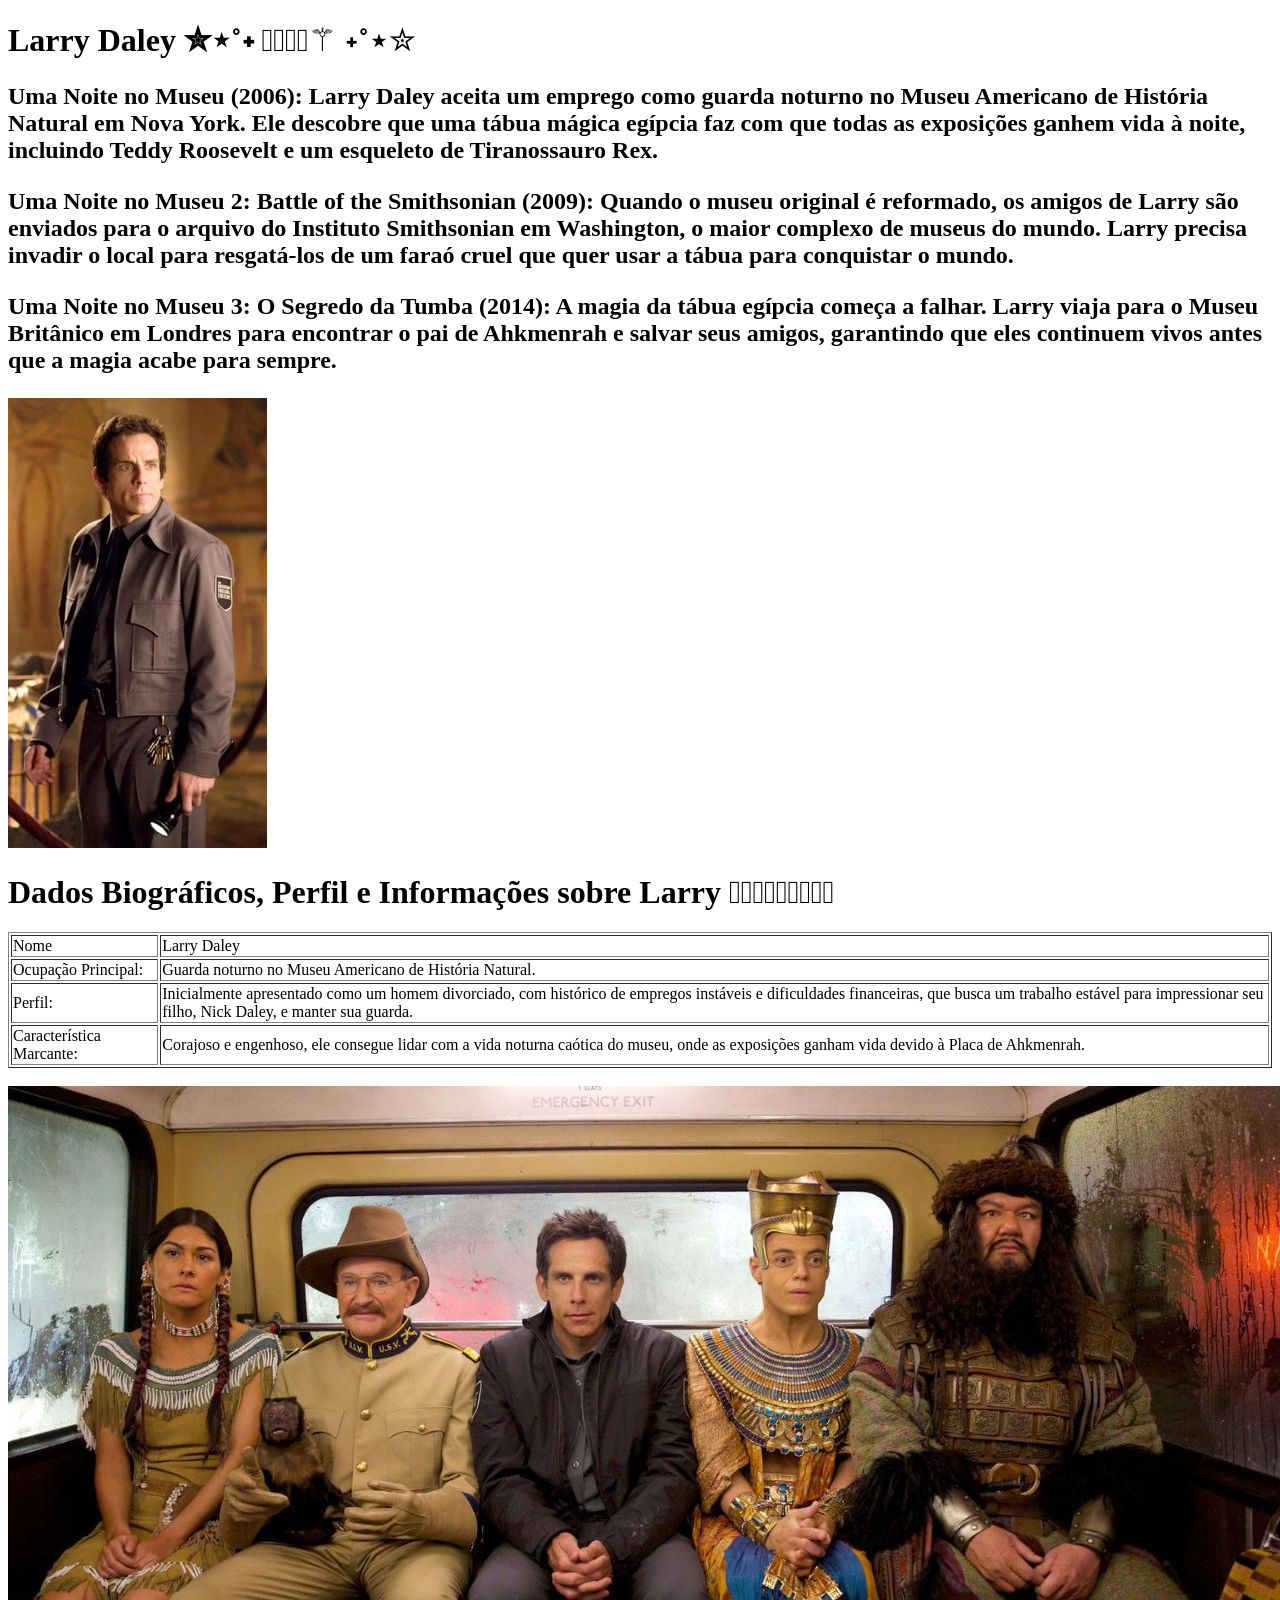
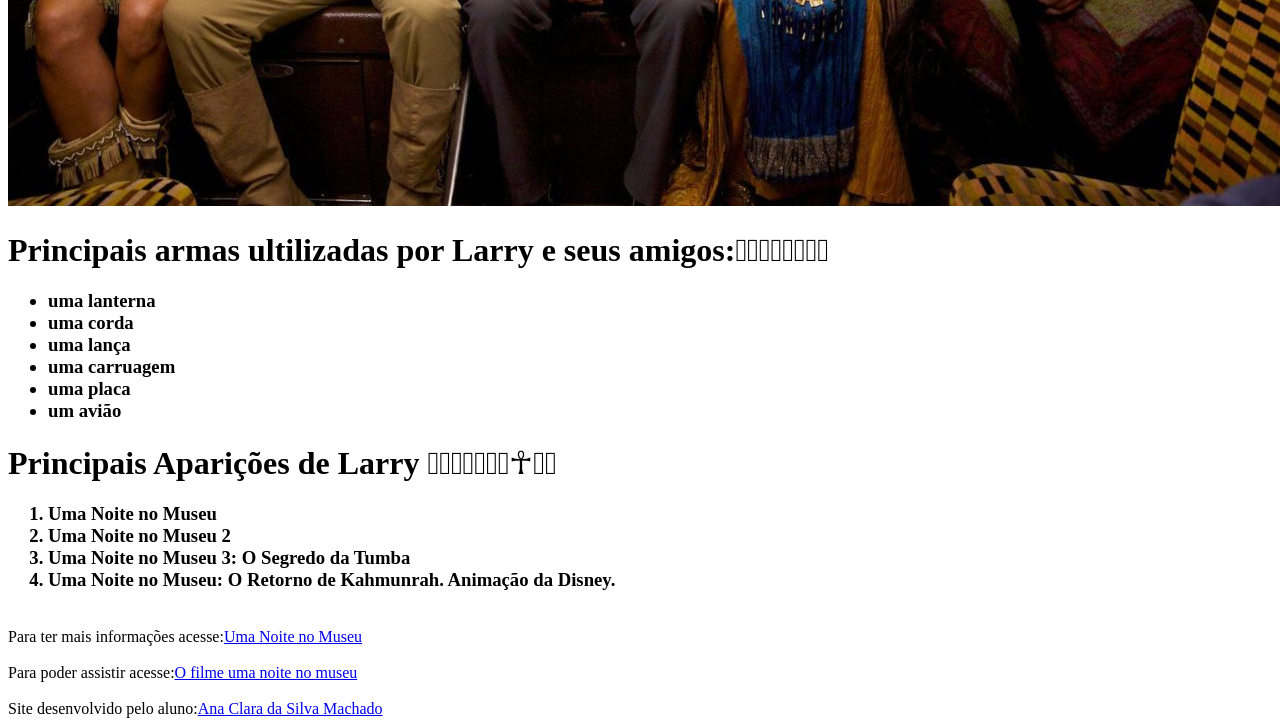
<file: index.html>
<!DOCTYPE html>
<html lang="en">
<head>
    <meta charset="UTF-8">
    <meta name="viewport" content="width=device-width, initial-scale=1.0">
    <title>Larry Daley</title>
    <link rel="icon" type="image/x-icon" href="img/74f0cd857b6b38f55d4a94c7b9d28a6a.jpg">
</head>
<body>
   <h1>Larry Daley ✮⋆˚˖ 𓂀𓅊𓄂𓆃⚚ ˖˚⋆✮ </h1>

  <h2><p>Uma Noite no Museu (2006): Larry Daley aceita um emprego como guarda noturno no Museu Americano de História Natural em Nova York. Ele descobre que uma tábua mágica egípcia faz com que todas as exposições ganhem vida à noite, incluindo Teddy Roosevelt e um esqueleto de Tiranossauro Rex. </p></h2>

  <h2><p>Uma Noite no Museu 2: Battle of the Smithsonian (2009): Quando o museu original é reformado, os amigos de Larry são enviados para o arquivo do Instituto Smithsonian em Washington, o maior complexo de museus do mundo. Larry precisa invadir o local para resgatá-los de um faraó cruel que quer usar a tábua para conquistar o mundo.</p></h2>
  
  <h2><p>Uma Noite no Museu 3: O Segredo da Tumba (2014): A magia da tábua egípcia começa a falhar. Larry viaja para o Museu Britânico em Londres para encontrar o pai de Ahkmenrah e salvar seus amigos, garantindo que eles continuem vivos antes que a magia acabe para sempre.</p></h2> 

  <img src="img/Profile_-_Larry_Daley.webp"alt=" imagem do Larry">

    <h1>Dados Biográficos, Perfil e Informações sobre Larry 𓆣𓂀𓋹𓆃𖤓𓆃𓆣𓂀𓋹</h1>
    <table border="1">

  <tr>
    <td> Nome </td>
    <td> Larry Daley</td>
  </tr> 

  <b></b>

  <tr>
    <td> Ocupação Principal: </td>
    <td> Guarda noturno no Museu Americano de História Natural. </td>
  </tr>

  <b></b>

  <tr>
    <td>Perfil:</td>
    <td>Inicialmente apresentado como um homem divorciado, com histórico de empregos instáveis e dificuldades financeiras, que busca um trabalho estável para impressionar seu filho, Nick Daley, e manter sua guarda.</td> 
  </tr>

  <b></b>

  <tr>
    <td>Característica Marcante: </td>
    <td> Corajoso e engenhoso, ele consegue lidar com a vida noturna caótica do museu, onde as exposições ganham vida devido à Placa de Ahkmenrah. </td>
  </tr>

  <b></b>

</table>
<br>

<img src="img/uma-noite-no-museu-capa.jpg" alt=" imagem dos personagens">

<h1>Principais armas ultilizadas por Larry e seus amigos:𓀂𓀬𓁅𓁅𓃂𓄆𓃻𓀛 </h1>
<ul>
  <h3><li>uma lanterna</li>
  <li>uma corda</li>
  <li>uma lança</li>
  <li>uma carruagem</li>
  <li>uma placa</li>
  <li>um avião</li></h3>
</ul>


<h1>Principais Aparições de  Larry 𓂀𓂀𓂀𓋹𓁈𓃠𓆃☥𓅓𓆣</h1>
<ol>
  <h3><li>Uma Noite no Museu</li>
  <li>Uma Noite no Museu 2</li>
  <li>Uma Noite no Museu 3: O Segredo da Tumba</li>
  <li>Uma Noite no Museu: O Retorno de Kahmunrah. Animação da Disney. </li>
  
</ol><br>

Para ter mais informações acesse:<a href="https://pt.wikipedia.org/wiki/Night_at_the_Museum">Uma Noite no Museu</a>

<br><br>

Para poder assistir acesse:<a href="https://www.imdb.com/pt/title/tt0477347/">O filme uma noite no museu</a>

<br><br>Site desenvolvido pelo aluno:<a href="https://github.com/Clara528">Ana Clara da Silva Machado</a>

</body>

</html>
</file>
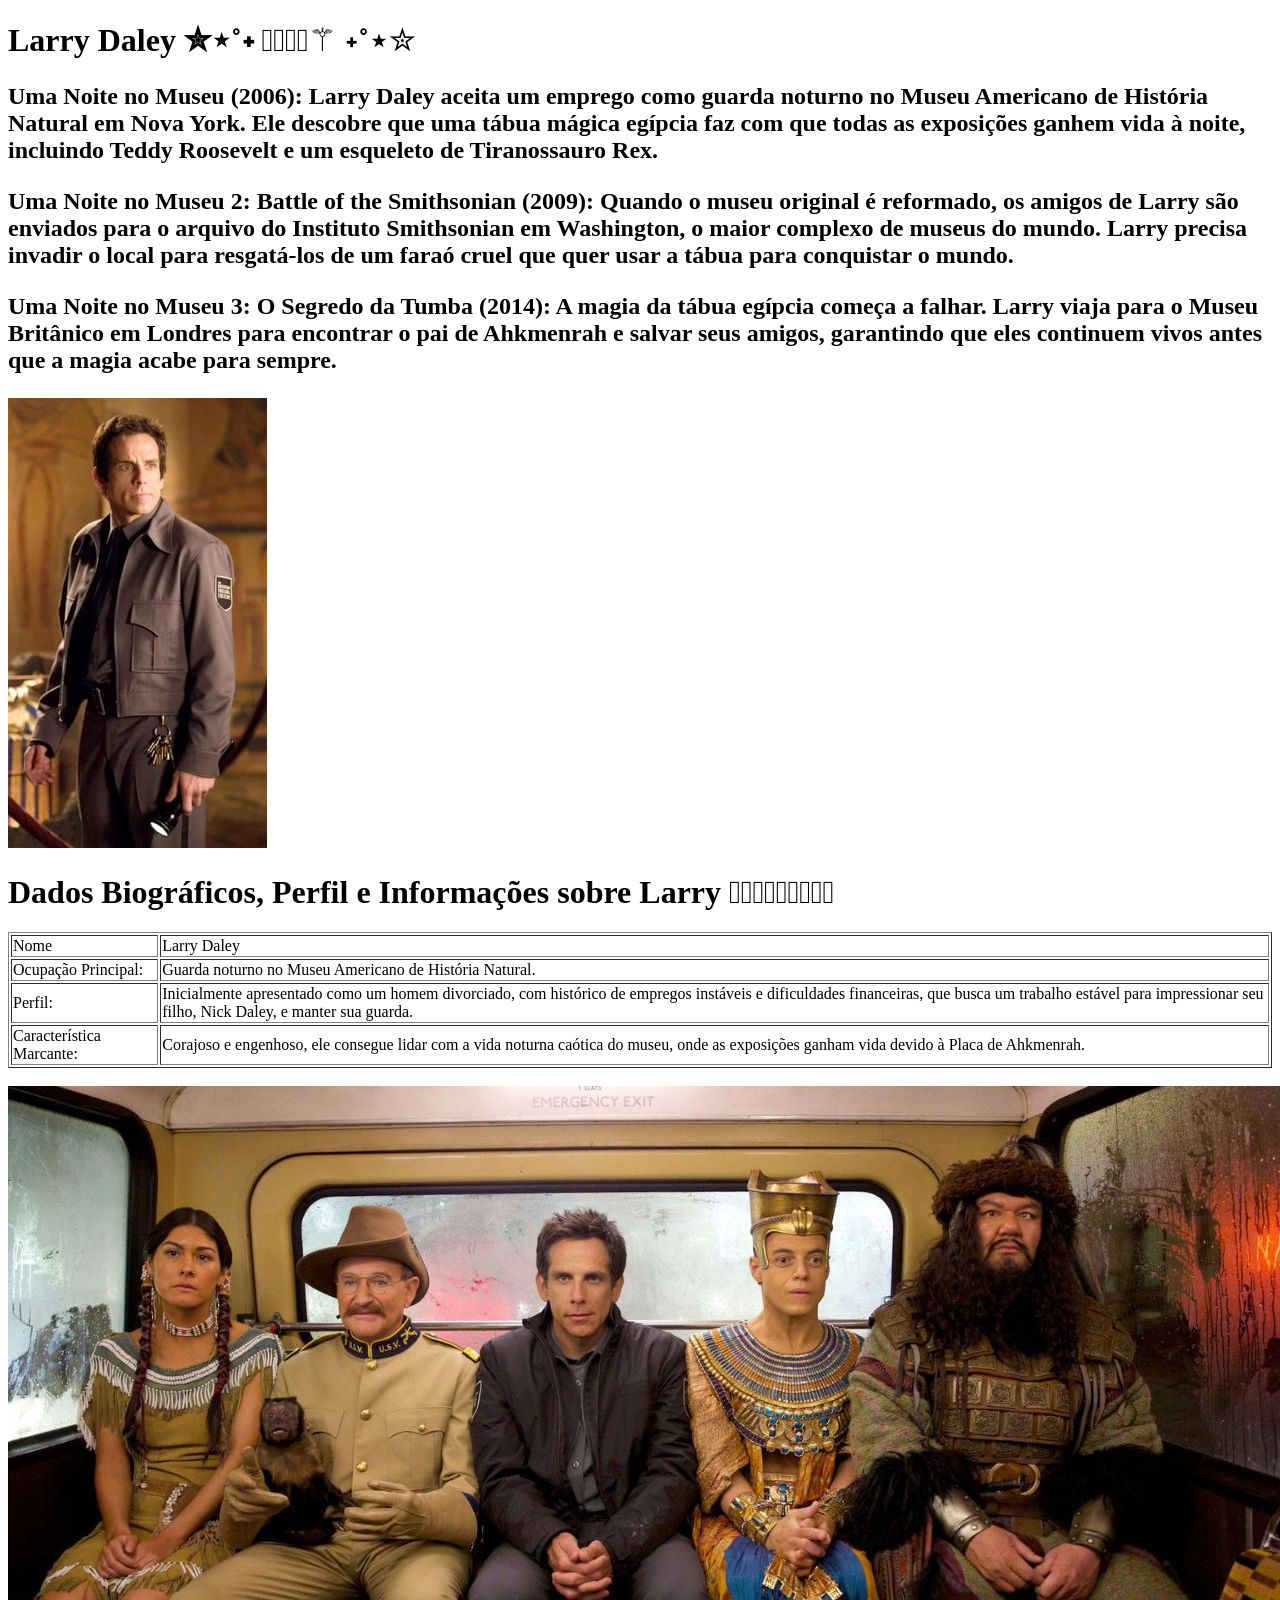
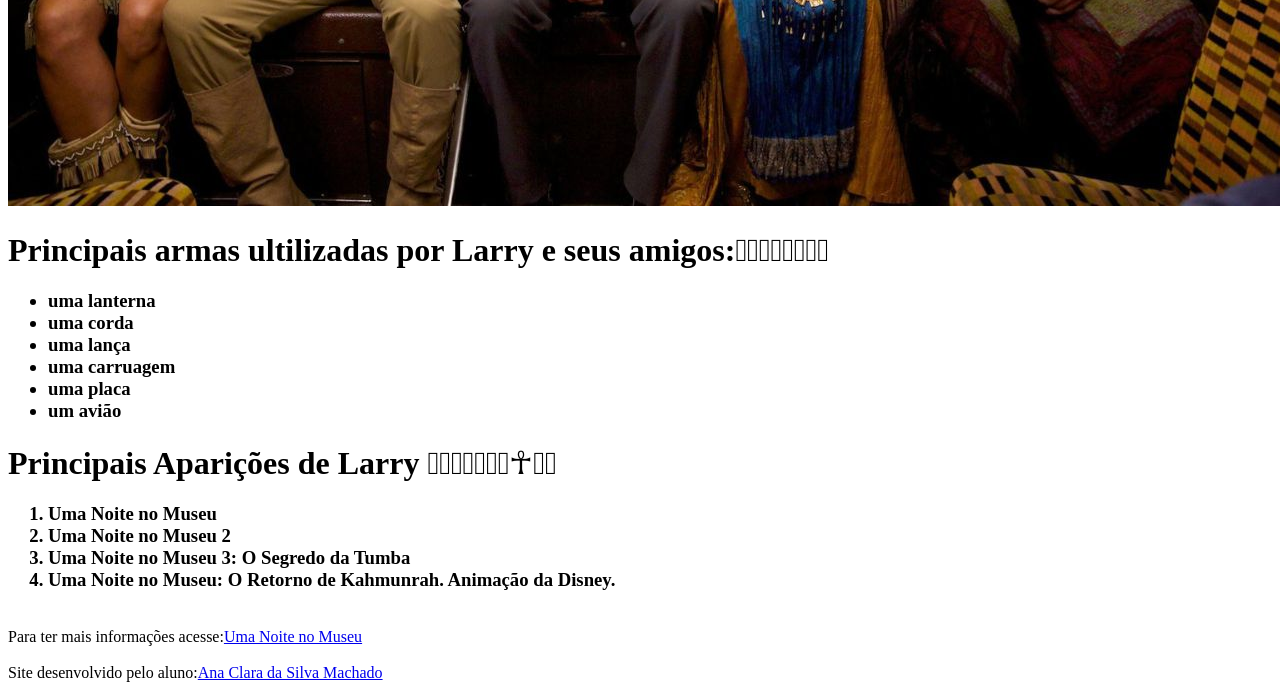
<file: trabalhohtml/index.html>
<!DOCTYPE html>
<html lang="en">
<head>
    <meta charset="UTF-8">
    <meta name="viewport" content="width=device-width, initial-scale=1.0">
    <title>Larry Daley</title>
    <link rel="icon" type="image/x-icon" href="img/74f0cd857b6b38f55d4a94c7b9d28a6a.jpg">
</head>
<body>
   <h1>Larry Daley ✮⋆˚˖ 𓂀𓅊𓄂𓆃⚚ ˖˚⋆✮ </h1>

  <h2><p>Uma Noite no Museu (2006): Larry Daley aceita um emprego como guarda noturno no Museu Americano de História Natural em Nova York. Ele descobre que uma tábua mágica egípcia faz com que todas as exposições ganhem vida à noite, incluindo Teddy Roosevelt e um esqueleto de Tiranossauro Rex. </p></h2>

  <h2><p>Uma Noite no Museu 2: Battle of the Smithsonian (2009): Quando o museu original é reformado, os amigos de Larry são enviados para o arquivo do Instituto Smithsonian em Washington, o maior complexo de museus do mundo. Larry precisa invadir o local para resgatá-los de um faraó cruel que quer usar a tábua para conquistar o mundo.</p></h2>
  
  <h2><p>Uma Noite no Museu 3: O Segredo da Tumba (2014): A magia da tábua egípcia começa a falhar. Larry viaja para o Museu Britânico em Londres para encontrar o pai de Ahkmenrah e salvar seus amigos, garantindo que eles continuem vivos antes que a magia acabe para sempre.</p></h2> 

  <img src="img/Profile_-_Larry_Daley.webp"alt=" imagem do Larry">

    <h1>Dados Biográficos, Perfil e Informações sobre Larry 𓆣𓂀𓋹𓆃𖤓𓆃𓆣𓂀𓋹</h1>
    <table border="1">

  <tr>
    <td> Nome </td>
    <td> Larry Daley</td>
  </tr>

  <tr>
    <td> Ocupação Principal: </td>
    <td> Guarda noturno no Museu Americano de História Natural. </td>
  </tr>

  <tr>
    <td>Perfil:</td>
    <td>Inicialmente apresentado como um homem divorciado, com histórico de empregos instáveis e dificuldades financeiras, que busca um trabalho estável para impressionar seu filho, Nick Daley, e manter sua guarda.</td> 
  </tr>

  <tr>
    <td>Característica Marcante: </td>
    <td> Corajoso e engenhoso, ele consegue lidar com a vida noturna caótica do museu, onde as exposições ganham vida devido à Placa de Ahkmenrah. </td>
  </tr>

</table>
<br>

<img src="img/uma-noite-no-museu-capa.jpg" alt=" imagem dos personagens">

<h1>Principais armas ultilizadas por Larry e seus amigos:𓀂𓀬𓁅𓁅𓃂𓄆𓃻𓀛 </h1>
<ul>
  <h3><li>uma lanterna</li>
  <li>uma corda</li>
  <li>uma lança</li>
  <li>uma carruagem</li>
  <li>uma placa</li>
  <li>um avião</li></h3>
</ul>


<h1>Principais Aparições de  Larry 𓂀𓂀𓂀𓋹𓁈𓃠𓆃☥𓅓𓆣</h1>
<ol>
  <h3><li>Uma Noite no Museu</li>
  <li>Uma Noite no Museu 2</li>
  <li>Uma Noite no Museu 3: O Segredo da Tumba</li>
  <li>Uma Noite no Museu: O Retorno de Kahmunrah. Animação da Disney. </li>
  
</ol><br>

Para ter mais informações acesse:<a href="https://www.imdb.com/pt/title/tt0477347/">Uma Noite no Museu</a>

<br><br>Site desenvolvido pelo aluno:<a href="https://github.com/Clara528">Ana Clara da Silva Machado</a>


</body>

</html>
</file>
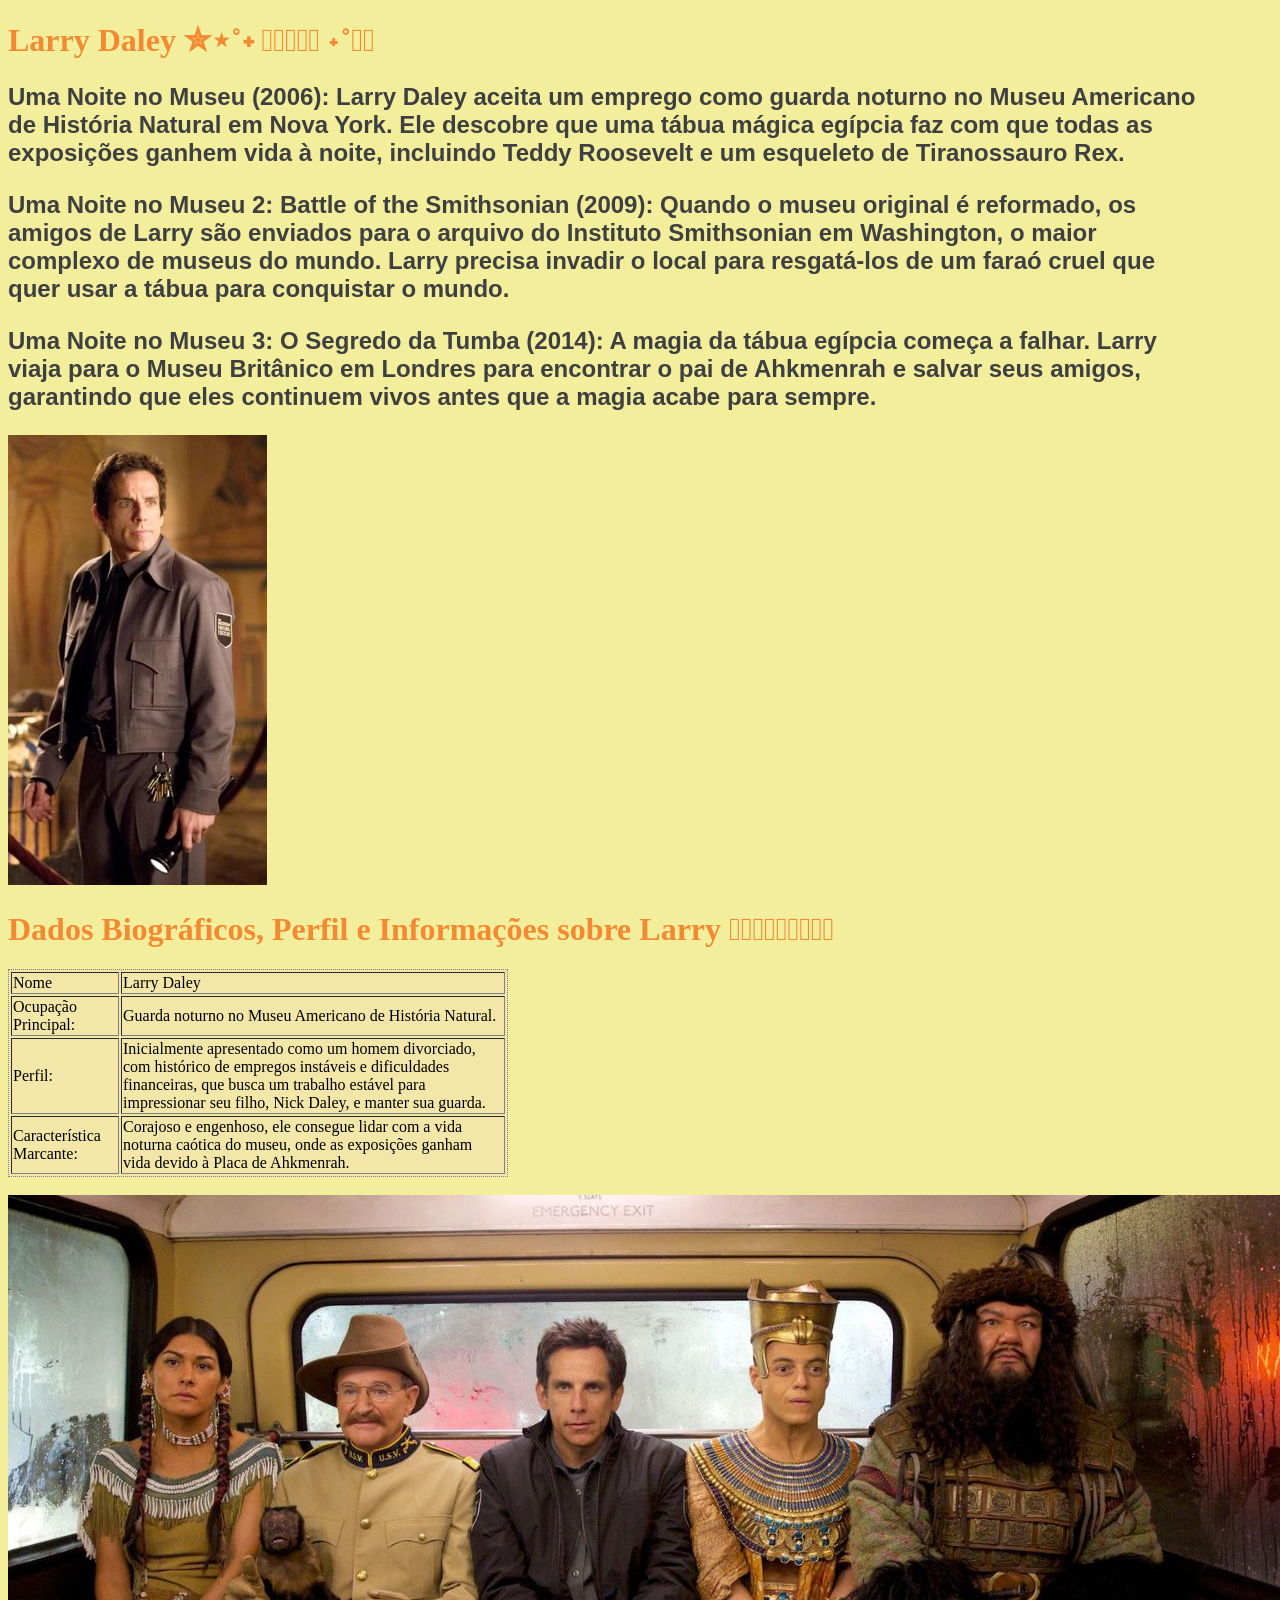
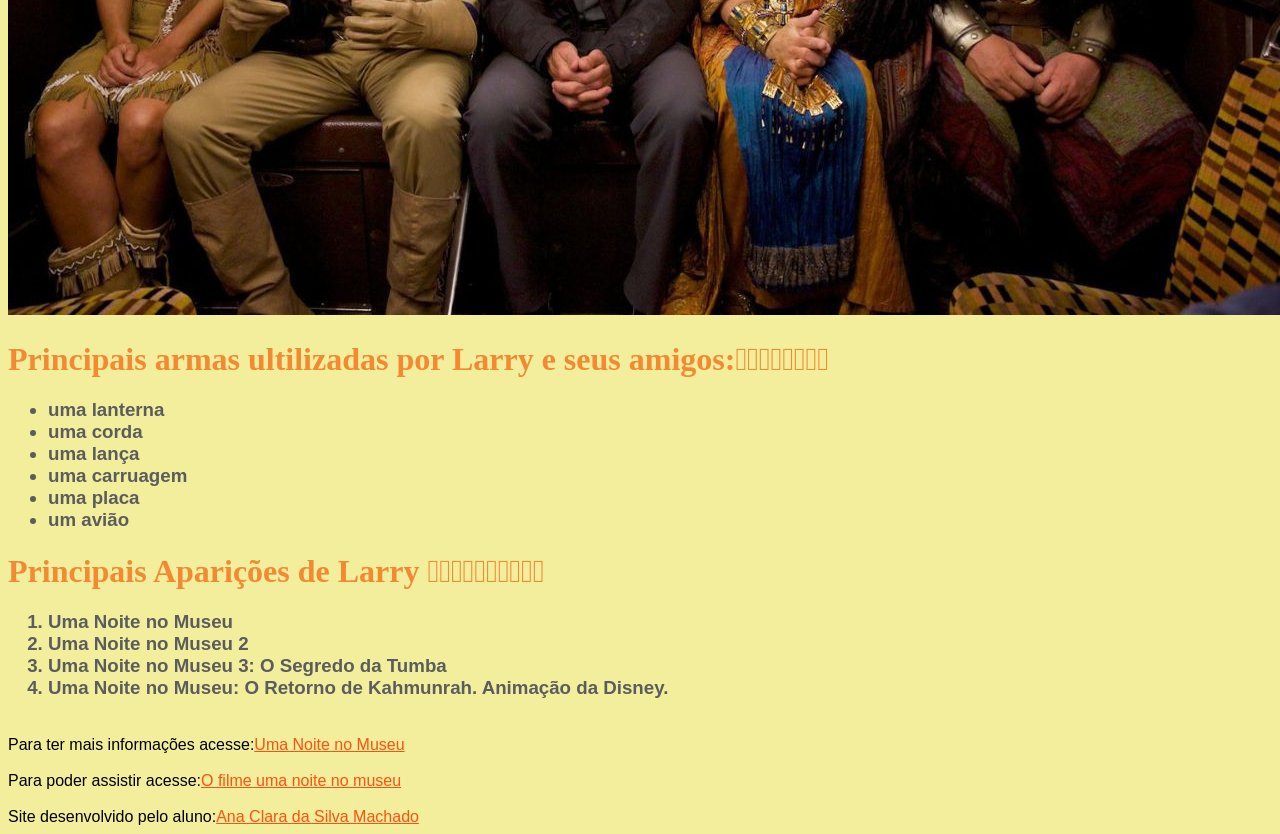
<file: Trabalhohtml-main/Trabalhohtml-main/trabalhohtml/index.html>
<!DOCTYPE html>
<html lang="en">
<head>
    <meta charset="UTF-8">
    <meta name="viewport" content="width=device-width, initial-scale=1.0">

    <title>Larry Daley</title>
    
    <link rel="icon" type="image/x-icon" href="img/74f0cd857b6b38f55d4a94c7b9d28a6a.jpg">

    <link rel="stylesheet"  href="css/estilo.css">
</head>
<body>

  <div>
   <h1>Larry Daley ✮⋆˚˖ 𓂀𓅊𓄂𓆃⚚ ˖˚⋆✮ </h1>

  <h2><p>Uma Noite no Museu (2006): Larry Daley aceita um emprego como guarda noturno no Museu Americano de História Natural em Nova York. Ele descobre que uma tábua mágica egípcia faz com que todas as exposições ganhem vida à noite, incluindo Teddy Roosevelt e um esqueleto de Tiranossauro Rex. </p>

  <h2><p>Uma Noite no Museu 2: Battle of the Smithsonian (2009): Quando o museu original é reformado, os amigos de Larry são enviados para o arquivo do Instituto Smithsonian em Washington, o maior complexo de museus do mundo. Larry precisa invadir o local para resgatá-los de um faraó cruel que quer usar a tábua para conquistar o mundo.</p></h2>
  
  <h2><p>Uma Noite no Museu 3: O Segredo da Tumba (2014): A magia da tábua egípcia começa a falhar. Larry viaja para o Museu Britânico em Londres para encontrar o pai de Ahkmenrah e salvar seus amigos, garantindo que eles continuem vivos antes que a magia acabe para sempre.</p></h2> 

  <img  src="img/Profile_-_Larry_Daley.webp" alt=" imagem do Larry">
    </div>

    <div>
    <h1>Dados Biográficos, Perfil e Informações sobre Larry 𓆣𓂀𓋹𓆃𖤓𓆃𓆣𓂀𓋹</h1>
    <table border="1">
       
  <tr>
    <td> Nome </td>
    <td> Larry Daley</td>
  </tr> 

  <b></b>

  <tr>
    <td> Ocupação Principal: </td>
    <td> Guarda noturno no Museu Americano de História Natural. </td>
  </tr>

  <b></b>

  <tr>
    <td>Perfil:</td>
    <td>Inicialmente apresentado como um homem divorciado, com histórico de empregos instáveis e dificuldades financeiras, que busca um trabalho estável para impressionar seu filho, Nick Daley, e manter sua guarda.</td> 
  </tr>

  <b></b>

  <tr>
    <td>Característica Marcante: </td>
    <td> Corajoso e engenhoso, ele consegue lidar com a vida noturna caótica do museu, onde as exposições ganham vida devido à Placa de Ahkmenrah. </td>
  </tr>
  
  <b></b>

</table>
<br>
</div>

<div>
<img src="img/uma-noite-no-museu-capa.jpg" alt=" imagem dos personagens">

<h1>Principais armas ultilizadas por Larry e seus amigos:𓀂𓀬𓁅𓁅𓃂𓄆𓃻𓀛 </h1>
<ul>
  <h3><li> uma lanterna</li>
  <li> uma corda</li>
  <li> uma lança</li>
  <li> uma carruagem</li>
  <li> uma placa</li>
  <li> um avião</li></h3>
</ul>
</div>

<div>
<h1>Principais Aparições de  Larry 𓂀𓂀𓂀𓋹𓁈𓃠𓆃☥𓅓𓆣</h1>
<ol>
  <h3><li>Uma Noite no Museu</li>
  <li>Uma Noite no Museu 2</li>
  <li>Uma Noite no Museu 3: O Segredo da Tumba</li>
  <li>Uma Noite no Museu: O Retorno de Kahmunrah. Animação da Disney. </li>
  
</ol><br>

</div>

<div>
Para ter mais informações acesse:<a href="https://pt.wikipedia.org/wiki/Night_at_the_Museum">Uma Noite no Museu</a>

<br><br>

Para poder assistir acesse:<a href="https://www.imdb.com/pt/title/tt0477347/">O filme uma noite no museu</a>

<br><br>Site desenvolvido pelo aluno:<a href="https://github.com/Clara528">Ana Clara da Silva Machado</a>
</div>

</body>

</html>
</file>
<file: Trabalhohtml-main/Trabalhohtml-main/trabalhohtml/css/estilo.css>
body{
    font-family: 'Segoe UI', Tahoma, Geneva, Verdana, sans-serif;
    background-color:rgb(243, 238, 156) ;
}

h1{
    font-family: 'Times New Roman', Times, serif;
    color:rgb(243, 137, 50);
}

h2{
        color:rgb(62, 63, 64);           
}

h3{
    color: rgb(91, 92, 93);
}
    table{

    width:500px;
    }

table{
    font-family: 'Times New Roman', Times, serif;
        border-style: dotted;
        border-dashed : 10px;
    
         color:black;
    background-color:rgb(242, 231, 168) ;
      }

a:link{
    color: rgba(255, 64, 0, 0.901);
}
        div{
            width:1200px;
        }
</file>
